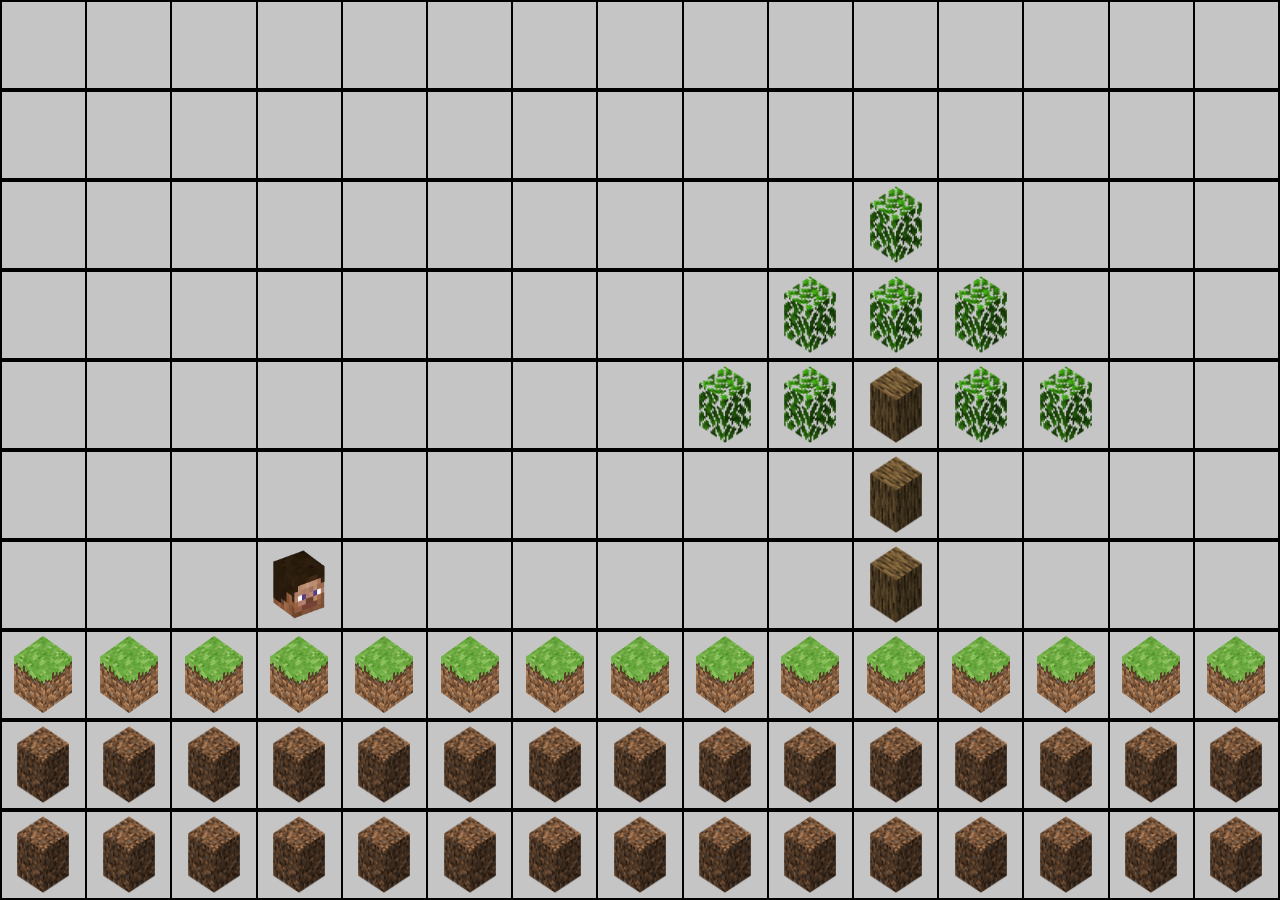
<file: index.html>
<!DOCTYPE html>
<html lang="en">
<head>
    <meta charset="UTF-8">
    <meta name="viewport" content="width=device-width, initial-scale=1.0">
    <title>Minecraft2D</title>
    <link rel="stylesheet" href="style.css">
    <link rel="preconnect" href="https://fonts.googleapis.com">
    <link rel="preconnect" href="https://fonts.gstatic.com" crossorigin>
    <link href="https://fonts.googleapis.com/css2?family=Roboto&display=swap" rel="stylesheet">
</head>
<body>
        <section class="main">
        </section>
        <section class="inventory">
            <div class="inventory__window">
                <div class="cross"></div>
                <div class="craft__window">
                    <div class="armor__window">
                        <div class="blockk">
                            <div class="armor_block"></div>
                        </div>
                        <div class="armorBlock"></div>
                    </div>
                    <div class="craft">
                        <div class="row__block" style="margin-top: 15%;">
                            <div class="row">
                                <div class="craft_block"></div>
                                <div class="craft_block"></div>
                                <div class="craft_block"></div>
                            </div>
                            <div class="row">
                                <div class="craft_block"></div>
                                <div class="craft_block"></div>
                                <div class="craft_block"></div>
                            </div>
                            <div class="row">
                                <div class="craft_block"></div>
                                <div class="craft_block"></div>
                                <div class="craft_block"></div>
                            </div>
                        </div>
                        <div class="fastCraftWindow">
                            <div class="fastCraftWindow__instruments">
                                <div class="axe woodenAxe"></div>
                                <div class="pick woodenPick"></div>
                            </div>
                            <div class="fastCraftWindow__materials">
                                <div class="fastCraftWindow__materials_axe">
                                    <div class="fastCraftWindow__materials_material"></div>
                                    <div class="fastCraftWindow__materials_material"></div>
                                </div>
                                <div class="fastCraftWindow__materials_pick">
                                    <div class="fastCraftWindow__materials_material"></div>
                                    <div class="fastCraftWindow__materials_material"></div>
                                </div>
                            </div>
                            <div class="fastCraftWindow__varieties">
                                <div class="fastCraftWindow__varieties_block wooden_instrument"></div>
                                <div class="fastCraftWindow__varieties_block stone_instrument"></div>
                                <div class="fastCraftWindow__varieties_block iron_instrument"></div>
                                <div class="fastCraftWindow__varieties_block diamond_instrument"></div>
                            </div>
                        </div>
                    </div>
                </div>
                <div class="inventory_row" style="margin-top: 50px;">
                    <div class="inventory_block">
                        <span class="number"></span>
                    </div>
                    <div class="inventory_block">
                        <span class="number"></span>
                    </div>
                    <div class="inventory_block">
                        <span class="number"></span>
                    </div>
                    <div class="inventory_block">
                        <span class="number"></span>
                    </div>
                    <div class="inventory_block">
                        <span class="number"></span>
                    </div>
                    <div class="inventory_block">
                        <span class="number"></span>
                    </div>
                    <div class="inventory_block">
                        <span class="number"></span>
                    </div>
                    <div class="inventory_block">
                        <span class="number"></span>
                    </div>
                    <div class="inventory_block">
                        <span class="number"></span>
                    </div>
                    <div class="inventory_block">
                        <span class="number"></span>
                    </div>
                </div>
                <div class="inventory_row">
                    <div class="inventory_block">
                        <span class="number"></span>
                    </div>
                    <div class="inventory_block">
                        <span class="number"></span>
                    </div>
                    <div class="inventory_block">
                        <span class="number"></span>
                    </div>
                    <div class="inventory_block">
                        <span class="number"></span>
                    </div>
                    <div class="inventory_block">
                        <span class="number"></span>
                    </div>
                    <div class="inventory_block">
                        <span class="number"></span>
                    </div>
                    <div class="inventory_block">
                        <span class="number"></span>
                    </div>
                    <div class="inventory_block">
                        <span class="number"></span>
                    </div>
                    <div class="inventory_block">
                        <span class="number"></span>
                    </div>
                    <div class="inventory_block">
                        <span class="number"></span>
                    </div>
                </div>
                <div class="inventory_row">
                    <div class="inventory_block">
                        <span class="number"></span>
                    </div>
                    <div class="inventory_block">
                        <span class="number"></span>
                    </div>
                    <div class="inventory_block">
                        <span class="number"></span>
                    </div>
                    <div class="inventory_block">
                        <span class="number"></span>
                    </div>
                    <div class="inventory_block">
                        <span class="number"></span>
                    </div>
                    <div class="inventory_block">
                        <span class="number"></span>
                    </div>
                    <div class="inventory_block">
                        <span class="number"></span>
                    </div>
                    <div class="inventory_block">
                        <span class="number"></span>
                    </div>
                    <div class="inventory_block">
                        <span class="number"></span>
                    </div>
                    <div class="inventory_block">
                        <span class="number"></span>
                    </div>
                </div>
                <div class="inventory_row">
                    <div class="inventory_block">
                        <span class="number"></span>
                    </div>
                    <div class="inventory_block">
                        <span class="number"></span>
                    </div>
                    <div class="inventory_block">
                        <span class="number"></span>
                    </div>
                    <div class="inventory_block">
                        <span class="number"></span>
                    </div>
                    <div class="inventory_block">
                        <span class="number"></span>
                    </div>
                    <div class="inventory_block">
                        <span class="number"></span>
                    </div>
                    <div class="inventory_block">
                        <span class="number"></span>
                    </div>
                    <div class="inventory_block">
                        <span class="number"></span>
                    </div>
                    <div class="inventory_block">
                        <span class="number"></span>
                    </div>
                    <div class="inventory_block">
                        <span class="number"></span>
                    </div>
                </div>
            </div>
        </section>
    <script type="module" src="main.js" ></script>
    <script type="module" src="inventory.js" ></script>
</body>
</html>
</file>
<file: style.css>
*{
    box-sizing: border-box;
    margin: 0;
    padding: 0;
    font-family: 'Roboto', sans-serif;
}
.str{
    width: 100vw;
    height: 10vh;
    display: flex;
    border: 1px solid black;  
}
.block{
    width: 10%;
    height: 100%;
    border: 1px solid black;
    background-color:rgb(197, 197, 197);
    position: relative;
}
.grass{
    background: url(img/grass.png) center center / cover no-repeat;
    background-size: 70% 90%;
    background-color:rgb(197, 197, 197);
}
.ground{
    background: url(img/ground.png) center center / cover no-repeat;
    background-size: 70% 90%;
    background-color:rgb(197, 197, 197);
}
.wood{
    background: url(img/wood.png) center center / cover no-repeat;
    background-size: 70% 90%;
    background-color:rgb(197, 197, 197);
}
.leaf{
    background: url(img/leaf.png) center center / cover no-repeat;
    background-size: 70% 90%;
    background-color:rgb(197, 197, 197);
}
.stone{
    background: url(img/stone.webp) center center / cover no-repeat;
    background-size: 70% 90%;
    background-color:rgb(197, 197, 197);
}
.iron{
    background: url(img/iron.webp) center center / cover no-repeat;
    background-size: 70% 90%;
    background-color:rgb(197, 197, 197);
}
.diamond{
    background: url(img/diamond.webp) center center / cover no-repeat;
    background-size: 70% 90%;
    background-color:rgb(197, 197, 197);
}
.coal{
    background: url(img/coal.webp) center center / cover no-repeat;
    background-size: 70% 90%;
    background-color:rgb(197, 197, 197);
}
.dmg1::after {
    content: '2323';
    position: absolute;
    top: 0;
    left: 0;
    width: 100%;
    height: 100%;
}
.Steve{
    background: url(img/Steve.png) center center / cover no-repeat;
    background-size: 70% 90%;
        background-color:rgb(197, 197, 197);
}
.inventory{
    position: absolute;
    width: 100vw;
    height: 100vh;
    top: 0;
    background-color: rgba(0, 0, 0, 0.5);
    display: flex;
    justify-content: center;
    display: none; 
    z-index: 10;
}
.inventory.active{
    display: flex;
    justify-content: center;
    align-items: center;
}
.inventory__window{
    width: 950px;
    height: 600px;
    background-color: rgb(199, 199, 199);
    color:rgb(139, 139, 139);
    padding: 20px;
    z-index: 10;
    border-radius: 10px;
}
.inventory_row{
    width: 100%;
    height: 10%;
    display: flex;
}
.inventory_block{
    width: 10%;
    height: 100%;
    border: 3px solid rgb(214, 214, 214);
    background-color: rgb(136, 136, 136) !important;
    display: flex;
}
.armor__window{
    width: 40%;
    height: 100%;
    display: flex;
}
.armor_block{
    height: 25%;
    width: 90%;
    border: 3px solid rgb(214, 214, 214);
    background-color: rgb(136, 136, 136) !important;
}
.armorBlock{
    height: 100%;
    width: 70%;
    background-color: black;
    background: url(img/steve_inv.webp) center center / cover no-repeat;
    background-size: 60% 100%;
}
.blockk{
    width: 20%;
    height: 100%;
}
.craft__window{
    width: 100%;
    height: 50%;
    display: flex;
}
.craft{
    width: 60%;
    height: 100%;
    display: flex;
}
.row{
    width: 100%;
    height: 100%;
    display: flex;

}
.craft_block{
    width: 33.3%;
    height: 100%;
    border: 3px solid rgb(214, 214, 214);
    background-color: rgb(136, 136, 136);
}
.row__block{
    width: 40%;
    height: 20%;
    margin-left: 100px;
}
.cross{
    width: 20px;
    height: 20px;
    background: url(img/cross.svg) center center / cover no-repeat;
    margin-top: -15px;
    margin-left: 900px;
}
.inventory_item{
    width: 100%;
    height: 100%;
    background-color: rgb(136, 136, 136);
}
.number{
    width: 30%;
    height: 40%;
    color: white;
    margin-top: 35%;
    margin-left: 70%;
    text-align: center;
}
.steve_number{
    width: 40%;
    height: 40%;
    position: absolute;
    right: 0;
    bottom: 0;
}
.fastCraftWindow{
    width: 130px;
    height: 200px;
    margin-top: 5%;
    margin-left: 30px;
}
.fastCraftWindow__instruments{
    width: 130px;
    height: 30%;
    display: flex;
}
.axe{
    width: 50%;
    border: 3px solid rgb(214, 214, 214);
    background-color: rgb(136, 136, 136) !important;
}
.pick{
    width: 50%;
    border: 3px solid rgb(214, 214, 214);
    background-color: rgb(136, 136, 136) !important;
}
.fastCraftWindow__materials{
    width: 100%;
    height: 100px;
    display: flex;
}
.fastCraftWindow__materials_axe{
    width: 50%;
    height: 100%;
}
.fastCraftWindow__materials_pick{
    width: 50%;
    height: 100%;
}
.fastCraftWindow__materials_material{
    width: 100%;
    height: 50%;
    color: white;
    display: flex;
    align-items: end;
    justify-content: end;
}
.fastCraftWindow__varieties{
    width: 100%;
    height: 120px;
    display: flex;
    flex-wrap: wrap;
}
.fastCraftWindow__varieties_block{
    width: 50%;
    height: 50%;
    border: 3px solid rgb(214, 214, 214);
    background-color: rgb(136, 136, 136);
}
.wooden_instrument{
    background: url(img/wood.png) center center / cover no-repeat;
    background-size: 70% 90%;
    background-color: rgb(136, 136, 136);
}
.stone_instrument{
    background: url(img/stone.webp) center center / cover no-repeat;
    background-size: 70% 90%;
    background-color: rgb(136, 136, 136);
}
.iron_instrument{
    background: url(img/iron.webp) center center / cover no-repeat;
    background-size: 70% 90%;
    background-color: rgb(136, 136, 136);
}
.diamond_instrument{
    background: url(img/diamond.webp) center center / cover no-repeat;
    background-size: 70% 90%;
    background-color: rgb(136, 136, 136);
}
.woodenAxe{
    background: url(img/wooden_axe.webp)center center / cover no-repeat;
    background-size: 70% 90%;
    background-color: none;
}
.woodenPick{
    background: url(img/wooden_pick.webp)center center / cover no-repeat;
    background-size: 70% 90%;
}
.stoneAxe{
    background: url(img/stone_axe.webp)center center / cover no-repeat;
    background-size: 70% 90%;
}
.stonePick{
    background: url(img/stone_pick.webp)center center / cover no-repeat;
    background-size: 70% 90%;
}
.ironAxe{
    background: url(img/iron_axe.webp)center center / cover no-repeat;
    background-size: 70% 90%;
}
.ironPick{
    background: url(img/iron_pick.webp)center center / cover no-repeat;
    background-size: 70% 90%;
}
.diamondAxe{
    background: url(img/diamond_axe.png)center center / cover no-repeat;
    background-size: 70% 90%;
}
.diamondPick{
    background: url(img/diamond_pick.webp)center center / cover no-repeat;
    background-size: 70% 90%;
}
</file>
